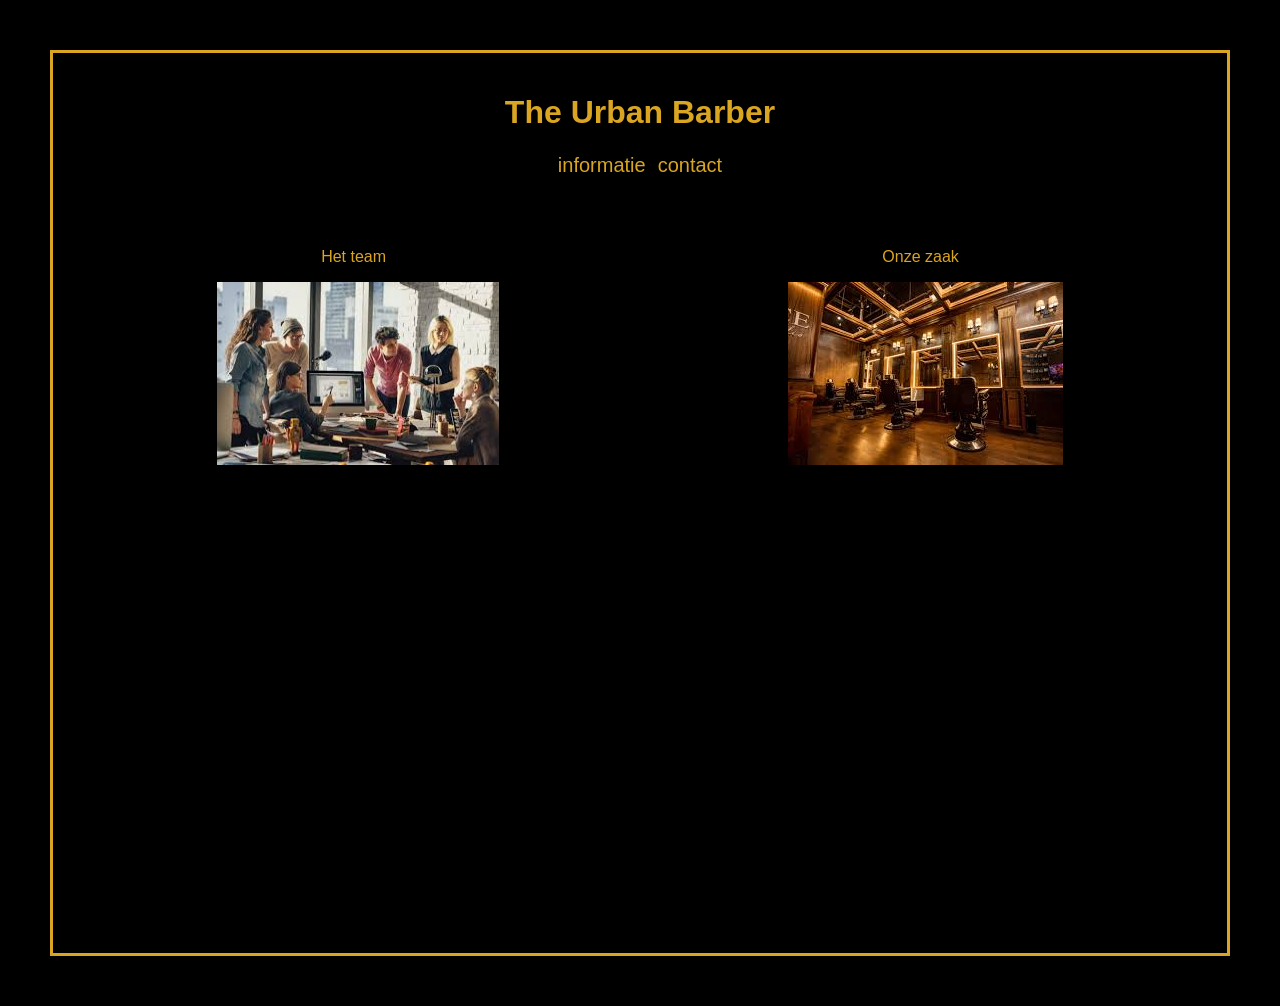
<file: index.html>
<!DOCTYPE html>
<html lang="nl">

<head>
    <meta charset="UTF-8" />
    <title>Startpagina TheUrbanBarber
    </title>
    <link rel="stylesheet" href="style.css" />
</head>

<body>
    <div class="container">
        <h1>The Urban Barber</h1>
    </div>
    <div class="container3">
        <button class="button" onclick="window.location.href='informatie.html'">informatie</button>
        <button class="button" onclick="window.location.href='contact.html'">contact</button>
    </div>
    <br><br><br>
    <div class="container1">
        <p>Het team</p>
        <p>Onze zaak</p>
    </div>
    <div class="container2">
        <img src="assets/project1 plaatje1.jpg">
        <img src="assets/project1 plaatje 2.jpg">
    </div>
</body>
</html>
</file>
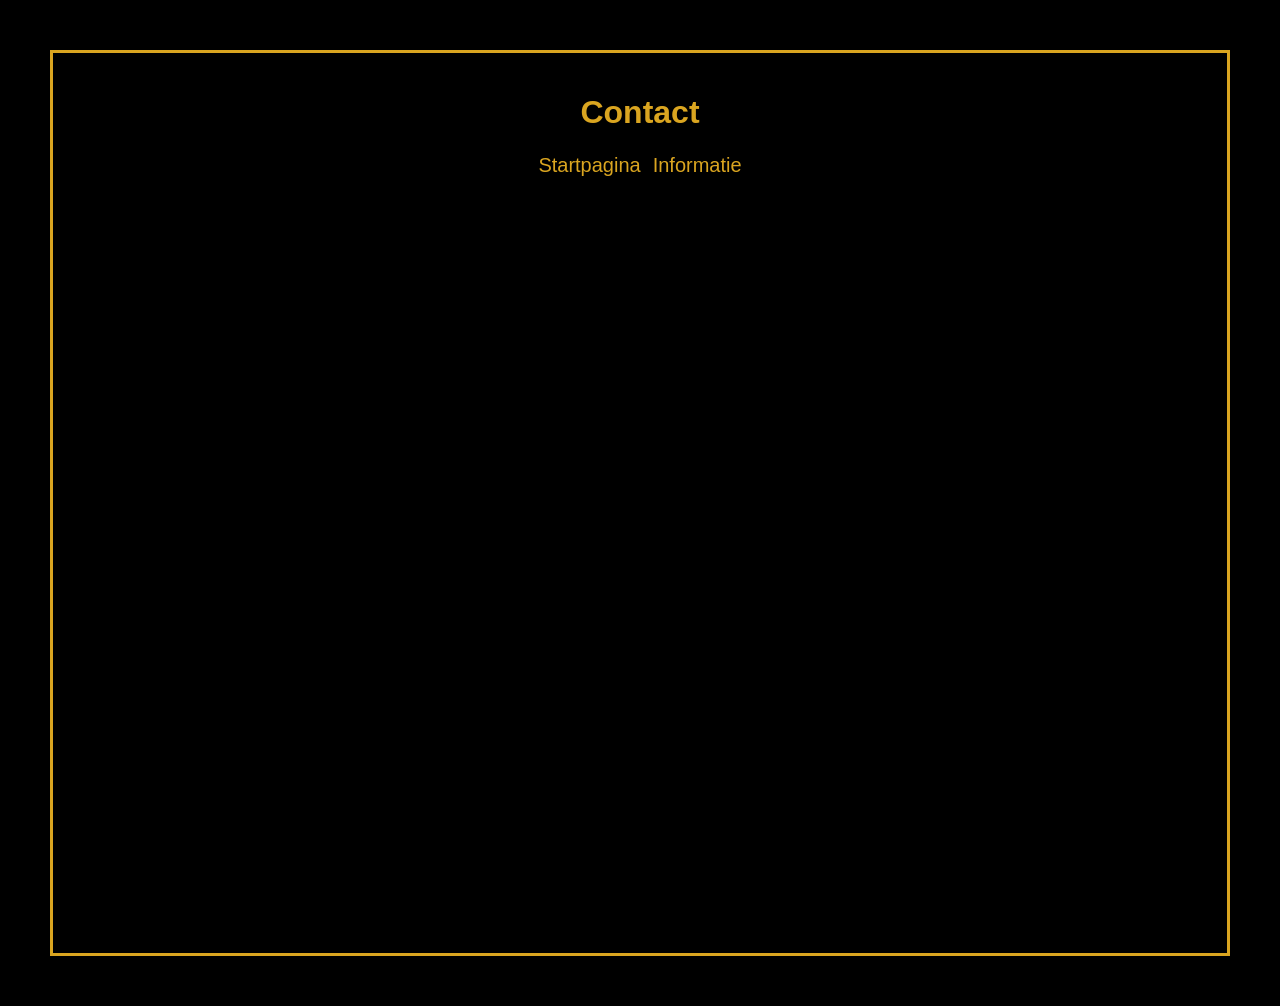
<file: contact.html>
<!DOCTYPE html>
<html lang="en">
<head>
    <meta charset="UTF-8">
    <meta name="viewport" content="width=device-width, initial-scale=1.0">
    <title>Document</title>
    <link rel="stylesheet" href="style.css">
</head>
<body>
    <div class="container">
        <h1>Contact</h1>
    </div>
    <div class="container3">
        <button class="button" onclick="window.location.href='index.html'">Startpagina</button>
        <button class="button" onclick="window.location.href='informatie.html'">Informatie</button>
    </div>
</body>
</html>
</file>
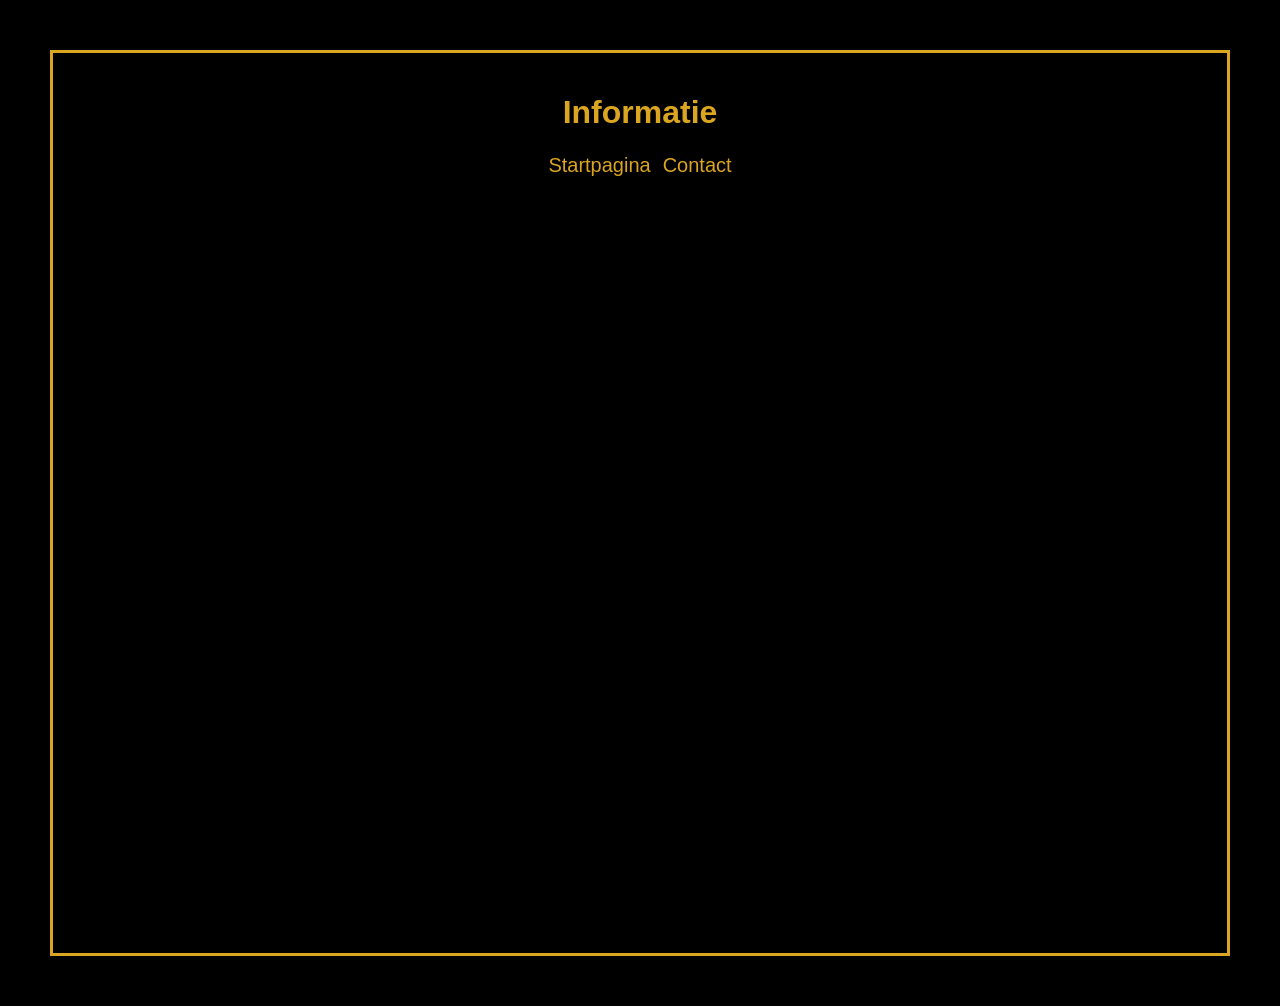
<file: informatie.html>
<!DOCTYPE html>
<html lang="en">
<head>
    <meta charset="UTF-8">
    <meta name="viewport" content="width=device-width, initial-scale=1.0">
    <title>Document</title>
    <link rel="stylesheet" href="style.css">
    <title> Informatie </title>
</head>
<body>
    <div class="container">
        <h1>Informatie</h1>    
    </div>
    <div class="container3">
        <button class="button" onclick="window.location.href='index.html'">Startpagina</button>
        <button class="button" onclick="window.location.href='contact.html'">Contact</button>
    </div>
</body>
</html>
</file>
<file: style.css>
body {
    background-color: black;
    background-size: cover;
    font-family: Arial, sans-serif;
    margin: 20px;
}
html {
    border-color: goldenrod;
    border-style: solid;
    height: 100%;
    margin: 50px;
}
h1 {
    color:goldenrod
    
}
p {color:goldenrod}
 .container{
    display: flex;
    background-color:black;
    flex-direction: column;
    align-items: center;}
.container1{
    display: flex;
    flex-direction: row;
    justify-content: space-around;}
.container2{
            display:flex;
            flex-direction: row;
            justify-content: space-around;}
button{
    background-color: black;
    font-family: Arial, sans-serif;
    color: goldenrod;
    font-size:20px;
    border:none;}
.container3{ display: flex;
    background-color:black;
    flex-direction: row;
    justify-content:center;    
}
</file>
